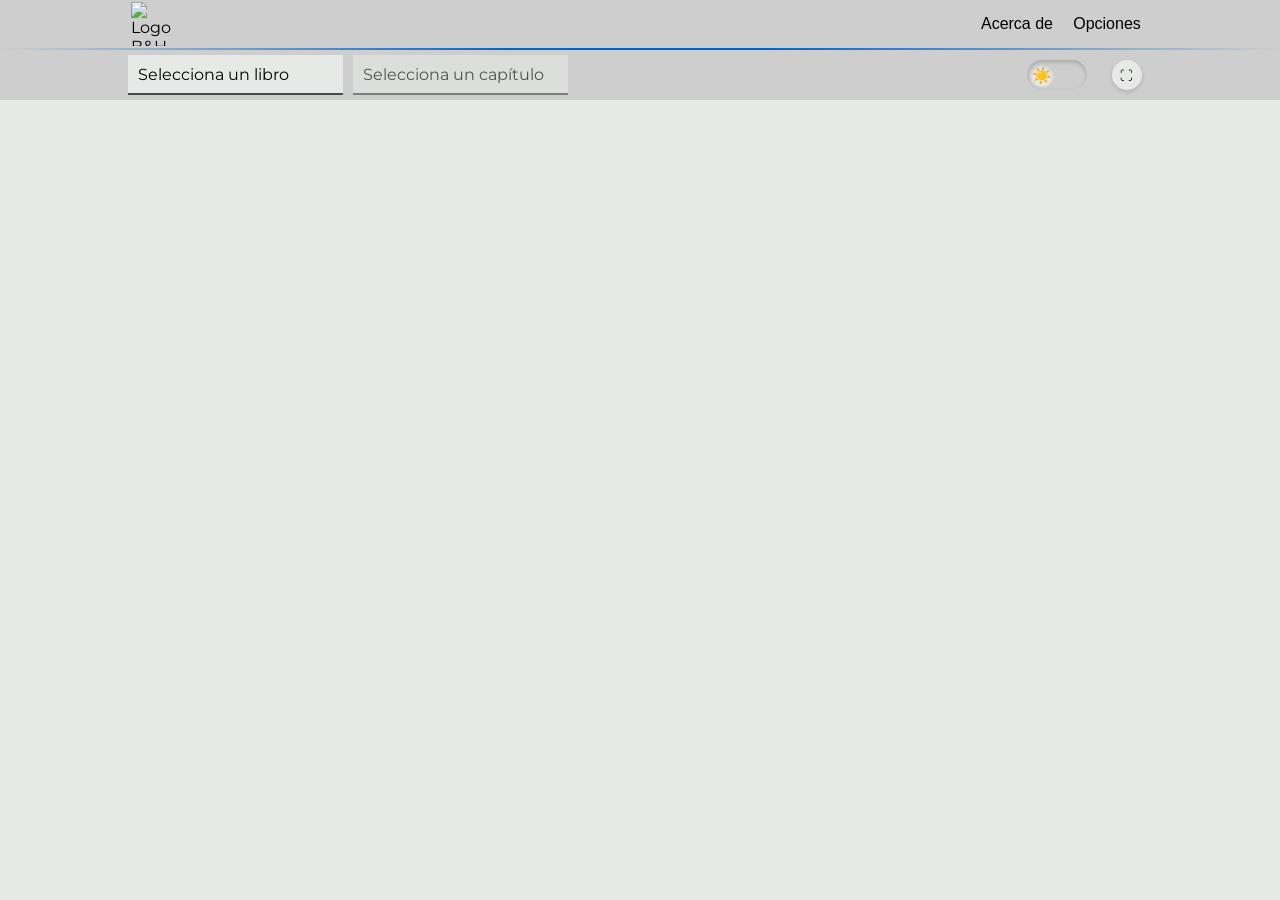
<file: index.html>
<!DOCTYPE html>
<html lang="es">

<head>
    <meta charset="UTF-8">
    <meta name="viewport" content="width=device-width, initial-scale=1.0, viewport-fit=cover">
    <link rel="manifest" href="manifest.json">
    <meta name="theme-color" content="#2c3e50">
    <link rel="shortcut icon" href="./recursos/imagenes/mh_512.png" type="image/svg+xml">
    <link rel="apple-touch-icon" href="./recursos/imagenes/mh_512.png">
    <link rel="stylesheet" href="./css/index.css">
    <title>B+H Biblia</title>
</head>

<body>
    <!----------------------------------------------------->
    <!-- header -->
    <!----------------------------------------------------->
    <header class="contenedor-header">
        <div class="centrar-header">
            <div class="logo-header">
                <img class="logo-DF lazy" data-src="recursos/imagenes/mh_512.png" alt="Logo B&H Libre">
            </div>
            <div class="opciones-header">
                <button class="btn-acercade" id="btnacercade">Acerca de</button>
                <button class="btn-opciones" id="btnopciones">Opciones</button>
            </div>
        </div>
    </header>


    <!----------------------------------------------------->
    <!-- NAV PANEL DE CONTROL -->
    <!----------------------------------------------------->
    <nav class="control-panel">
        <div class="panel">
            <div class="caja-listas">
                <div class="libros">
                    <div class="custom-select" id="libros-container">
                        <button type="button" id="libros-btn" class="libros-trigger" disabled>
                            Selecciona un libro
                        </button>
                        <div class="libros-panel" id="libros-panel">
                            <!-- Los libros se insertarán aquí -->
                        </div>
                    </div>
                </div>
                <div class="capitulos">
                    <div class="custom-select" id="capitulos-container">
                        <button type="button" id="capitulos-btn" class="capitulos-trigger" disabled>
                            Selecciona un capítulo
                        </button>
                        <div class="capitulos-panel" id="capitulos-panel">
                            <!-- Los capítulos se insertarán -->
                        </div>
                    </div>
                </div>
            </div>

            <div class="caja-botones">
                <!--  IDBYH001: Este troso de codigo es para el swith tema, solo se modifico css  -->
                <div class="theme-switch-container">
                    <div class="theme-switch">
                        <input type="checkbox" id="themeToggle" class="theme-toggle-input">
                        <label for="themeToggle" class="theme-toggle-label">
                            <span class="toggle-ball"></span>
                        </label>
                    </div>
                </div>
                <div class="maximizar-contenedor">
                    <button class="btn-max-min" id="fullscreenBtn">⛶</button>
                </div>
            </div>
        </div>
    </nav>

    <!-- CONTENIDO PRINCIPAL -->
    <!----------------------------------------------------->
    <main>
        <section class="contenedor-versos">
            <div class="versos">
            </div>
        </section>
    </main>

    <!-- PIE DE PAGUINA -->
    <!----------------------------------------------------->
    <footer>

    </footer>

    <!-- PLANTILLAS REUTILIZABLES -->
    <!----------------------------------------------------->
    <template id="modal-pantalla">
        <div class="contenedor-modal">
            <div class="modal">
                <div class="versiculo-mostrado"></div>
                <div class="botones">
                    <button id="atras" class="btn-modal">anterior</button>
                    <button id="zoom-menos" class="btn-modal">-</button>
                    <button id="cerrar" class="btn-modal">cerrar</button>
                    <button id="zoom-mas" class="btn-modal">+</button>
                    <button id="siguiente" class="btn-modal">siguiente</button>
                </div>
            </div>
        </div>
    </template>

    <template id="modal-general">
        <div class="contenedor-general">
        </div>
    </template>

    <!-- CARGA DE ESCRIPS -->
    <!----------------------------------------------------->
    <script type="module" src="./js/index.js"></script>
    <script>
        if ('serviceWorker' in navigator) {
            window.addEventListener('load', () => {
                navigator.serviceWorker.register('./sw.js')
                    .then(registration => {
                        registration.addEventListener('updatefound', () => {
                            const newWorker = registration.installing;
                            newWorker.addEventListener('statechange', () => {
                                if (newWorker.state === 'installed' && navigator.serviceWorker.controller) {
                                    window.location.reload();
                                }
                            });
                        });
                        setInterval(() => {
                            registration.update();
                        }, 3600000);
                    })
                    .catch(err => {
                        console.error('Error SW:', err);
                    });
            });
        }

        if (navigator.storage && navigator.storage.persist) {
            navigator.storage.persist()
                .then(isPersisted => {
                    console.log(isPersisted ? 'Persistente' : 'Temporal');
                });
        }
    </script>
</body>

</html>
</file>
<file: css/index.css>
/*ZONA DE IMPORTACION Y CONEXIONES*/

/*-- Importa base sobre el cual se trabaja, reset,
variables de entorno y estilos globales --*/
@import url(./globales/base.css);

/*-- Importa estilos header--*/
@import url(./globales/header.css);

/*-- Importa estilos unicamente de los elementos nav --*/
@import url(./globales/nav.css);

/*-- Estilos contenedor versos, main --*/
@import url(./cuerpo/versos.css);

/*-- Estilos del contenedor modal --*/
@import url(./cuerpo/modal.css);

/*-- Estilos del contenedor modal acerda de --*/
@import url(./cuerpo/acercade.css);
@import url(./cuerpo/modalgeneral.css);
@import url(./cuerpo/opciones.css);
</file>
